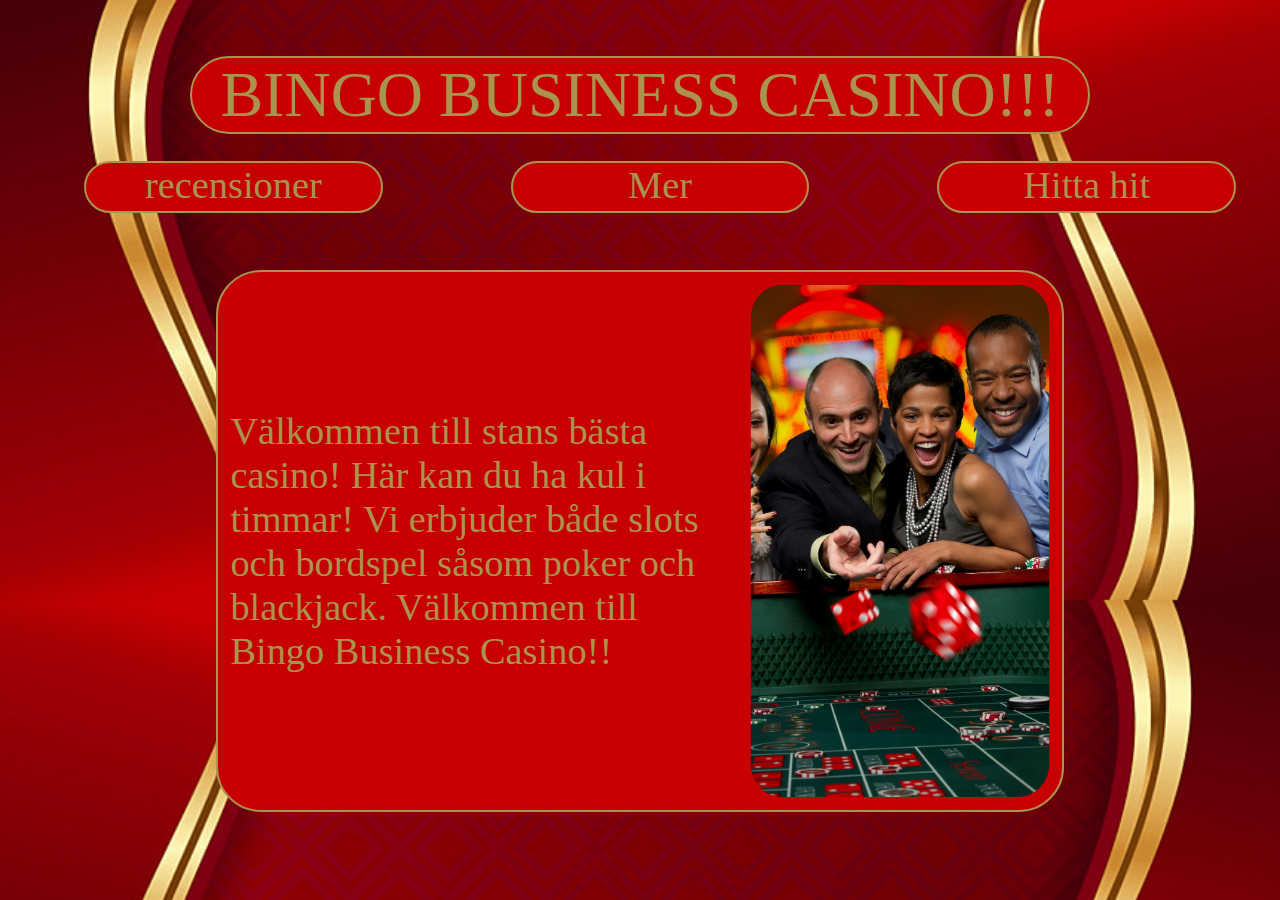
<file: index.html>
<!DOCTYPE html>
<html lang="en">
<head>
    <meta charset="UTF-8">
    <meta http-equiv="X-UA-Compatible" content="IE=edge">
    <meta name="viewport" content="width=device-width, initial-scale=1.0">
    <title>Document</title>
    <link rel="stylesheet" href="css/style.css">
</head>
<body>
  <main>
    <div class="top">
      <header>
      <a href="index.html">BINGO BUSINESS CASINO!!!</a>  
    </header>
    <menu>
     <restaurant class="button"><a href="restaurant.html">recensioner</a></restaurant>
     <slots class="button"><a href="Slots.html">Mer</a></slots>
     <findus class="button"><a href="Findus.html">Hitta hit</a></findus>
    </menu>  
  </div>
  <textbox class=textbox>
    <p >Välkommen till stans bästa casino! Här kan du ha kul i timmar! Vi erbjuder både slots och bordspel såsom poker och blackjack. Välkommen till Bingo Business Casino!!</p>
    <img class=textpicture src="img/GettyImages-131575274.jpg" alt="happy gamblers">
  </textbox>
    <footer>
         
    </footer>
  </main>

</body>
</html>
</file>
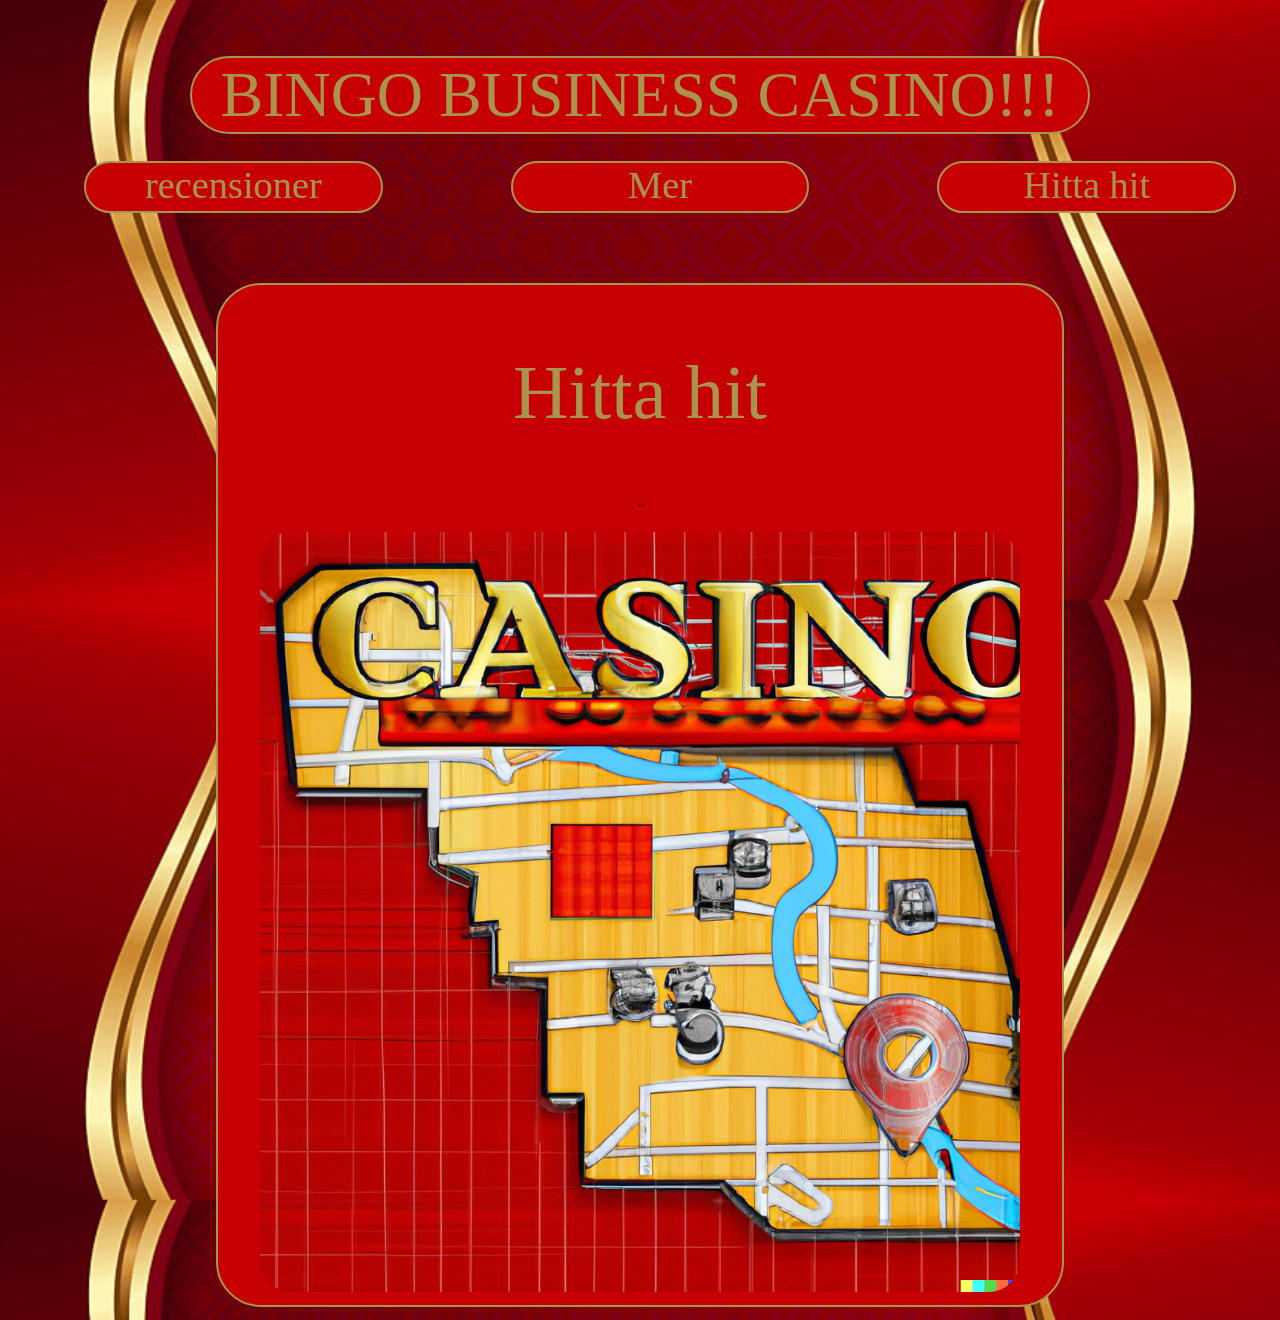
<file: Findus.html>
<!DOCTYPE html>
<html lang="en">
<head>
    <meta charset="UTF-8">
    <meta http-equiv="X-UA-Compatible" content="IE=edge">
    <meta name="viewport" content="width=device-width, initial-scale=1.0">
    <link rel="stylesheet" href="css/style.css">
    <title>Document</title>
</head>
<body>
        <main>
          <div class="top">
            <header>
            <a href="index.html">BINGO BUSINESS CASINO!!!</a>  
          </header>
          <menu>
           <restaurant class="button"><a href="restaurant.html">recensioner</a></restaurant>
           <slots class="button"><a href="Slots.html">Mer</a></slots>
           <findus class="button"><a href="Findus.html">Hitta hit</a></findus>
          </menu>  
        </div> 
        <textbox class=textbox2>
            <h1>Hitta hit</h1>¨
            <img class="textpicture3" src="/img/DALL·E 2023-05-12 16.48.45 - A classy city map showing a casino red and gold.png" alt="karta">
        </textbox>        
</body>
</html>
</file>
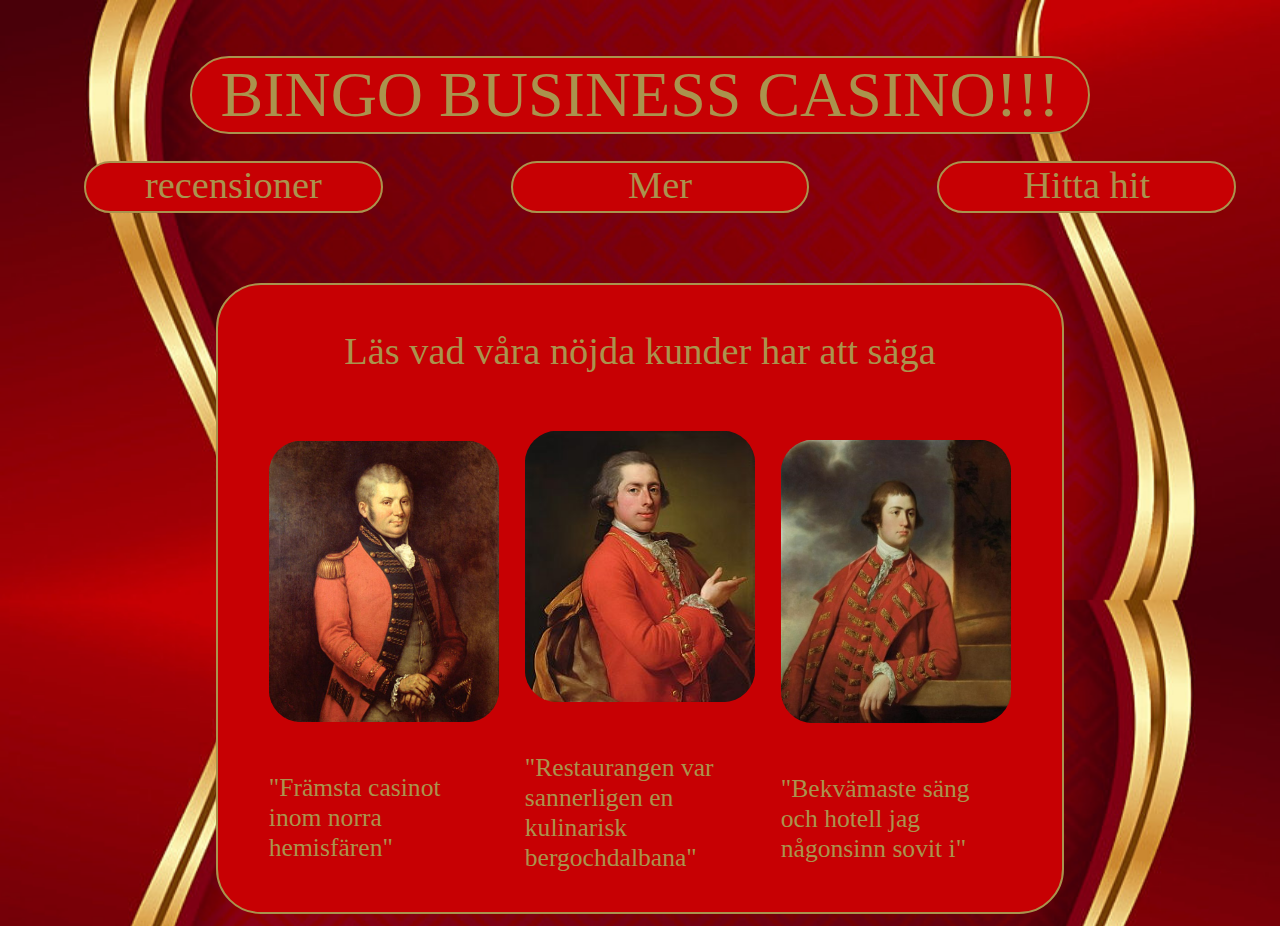
<file: restaurant.html>
<!DOCTYPE html>
<html lang="en">
<head>
    <meta charset="UTF-8">
    <meta http-equiv="X-UA-Compatible" content="IE=edge">
    <meta name="viewport" content="width=device-width, initial-scale=1.0">
    <title>Document</title>
    <link rel="stylesheet" href="css/style.css">
</head>
<body>
    <main>
    <div class="top">
        <header>
        <a href="index.html">BINGO BUSINESS CASINO!!!</a>  
      </header>
      <menu>
       <restaurant class="button"><a href="restaurant.html">recensioner</a></restaurant>
       <slots class="button"><a href="Slots.html">Mer</a></slots>
       <findus class="button"><a href="Findus.html">Hitta hit</a></findus>
      </menu>  
    </div>
    <textbox class="textbox2"> 
      <h2>Läs vad våra nöjda kunder har att säga </h2>
      <div id="images">
        <div class="image-container">
          <img class="textpicture3" id="picture1" src="img/porträtt1.jpg" alt="portätt på kund">
          <p class="review">"Främsta casinot inom norra hemisfären"</p>
        </div>
        <div class="image-container">
          <img class="textpicture3" id="picture2" src="img/portätt2.jpg" alt="portätt på kund">
          <p class="review">"Restaurangen var sannerligen en kulinarisk bergochdalbana"</p>
        </div>
        <div class="image-container">
          <img class="textpicture3" id="picture3" src="img/portätt3.jpg" alt="portätt på kund">
          <p class="review">"Bekvämaste säng och hotell jag någonsinn sovit i"</p>
        </div>
      </div>
      </div>
    </textbox>
      <footer>
      </footer>
      <audio id="audio1">
        <source src="img/mixkit-cartoon-voice-laugh-343.wav" type="audio/wav">
        Your browser does not support the audio element.
      </audio>
      <audio id="audio2">
        <source src="img/mixkit-falling-male-scream-391.wav" type="audio/wav">
        Your browser does not support the audio element.
      </audio>
      <audio id="audio3">
        <source src="img/mixkit-cartoon-spring-sound-736.wav" type="audio/wav">
        Your browser does not support the audio element.
      </audio>
    <script src="js/js.js"> </script>
    </main>
</body>
</html>
</file>
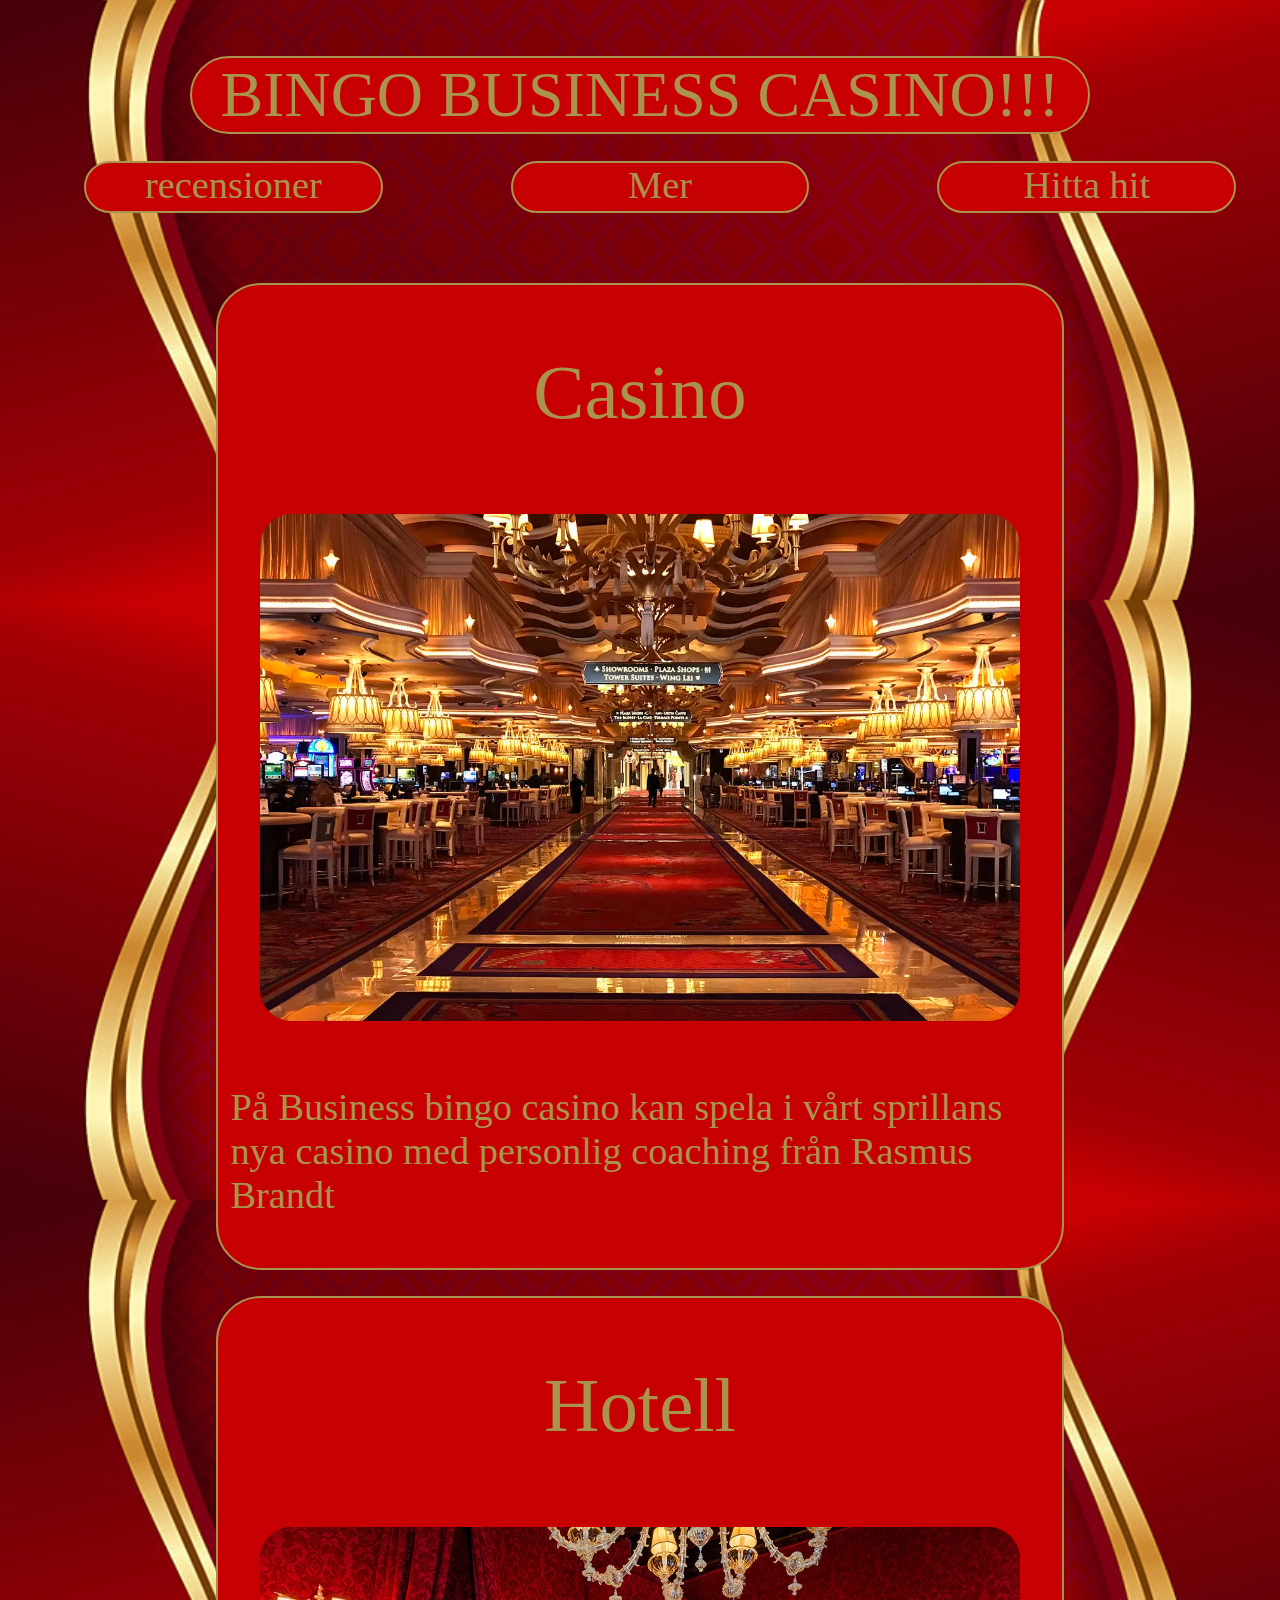
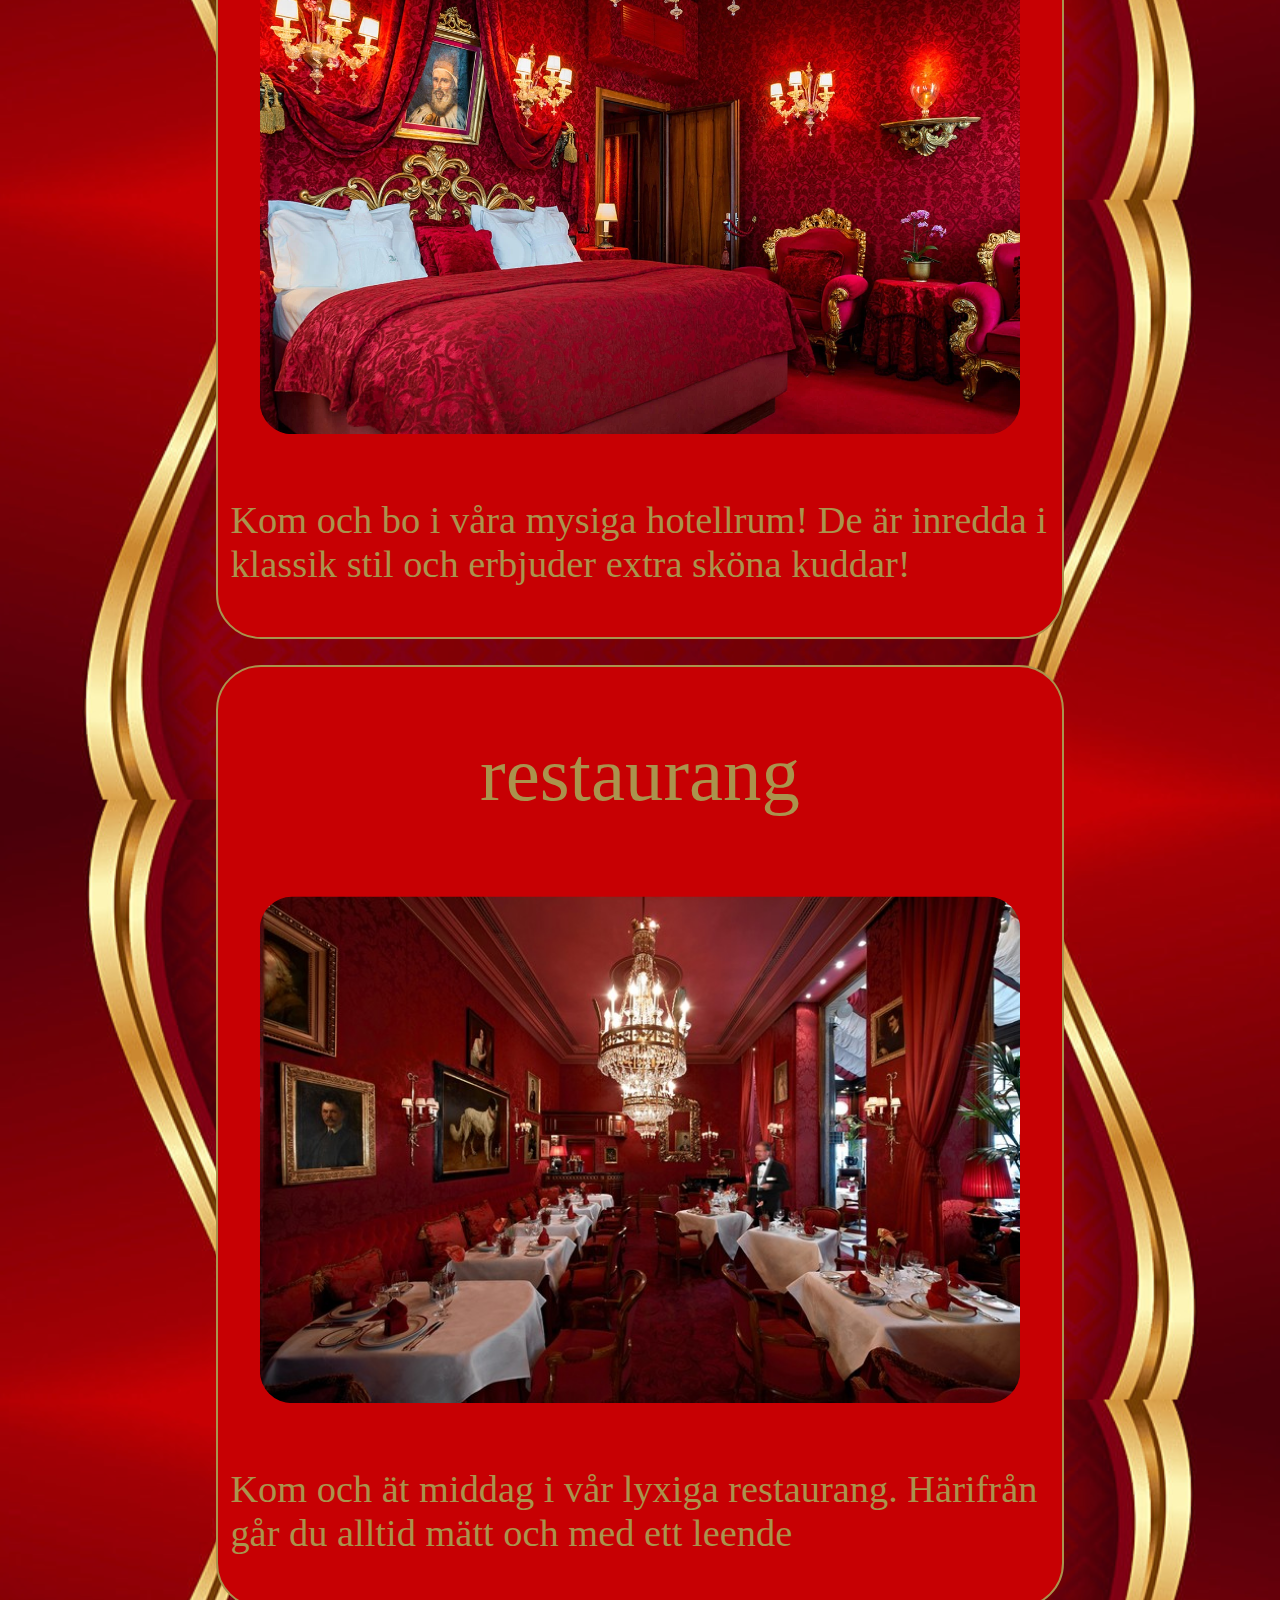
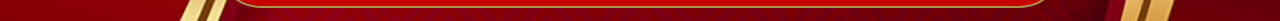
<file: slots.html>
<!DOCTYPE html>
<html lang="en">
<head>
    <meta charset="UTF-8">
    <meta http-equiv="X-UA-Compatible" content="IE=edge">
    <meta name="viewport" content="width=device-width, initial-scale=1.0">
    <title>Document</title>
    <link rel="stylesheet" href="css/style.css">
</head>
<body>
  <main>
    <div class="top">
      <header>
      <a href="index.html">BINGO BUSINESS CASINO!!!</a>  
    </header>
    <menu class="menu">
     <restaurant class="button"><a href="restaurant.html">recensioner</a></restaurant>
     <slots class="button"><a href="Slots.html">Mer</a></slots>
     <findus class="button"><a href="Findus.html">Hitta hit</a></findus>
    </menu> 
  </div>
  <textbox class=textbox2>
    <h1>Casino</h1>
    <img class=textpicture3 src="img/13520243_web1_CV-WYNN-031720_es_011.png" alt="Casinot">
    <p >På Business bingo casino kan spela i vårt sprillans nya casino med personlig coaching från Rasmus Brandt</p>
  </textbox>
  <textbox class=textbox2>
    <h1>Hotell</h1>
    <img class=textpicture3 src="img/red-room-Ca-Maria-Adele-Venice.png" alt="Mysigt hotellrum">
    <p >Kom och bo i våra mysiga hotellrum! De är inredda i klassik stil och erbjuder extra sköna kuddar!</p>
  </textbox>
  <textbox class=textbox2>
    <h1>restaurang</h1>
    <img class=textpicture3 src="img/Restaurant.jpg" alt="lyxig restaurang">
    <p >Kom och ät middag i vår lyxiga restaurang. Härifrån går du alltid mätt och med ett leende</p>
  </textbox>
</body>
</html>
</file>
<file: css/style.css>
@font-face{
    font-family: customFonts;
    src: url(/misc/Raleway-ExtraLight.ttf);
    font-weight: normal;
    font-style: normal;
  }
  
  main {
      display: flex;
      flex-direction: column;
      justify-content: center;
      align-items: center;
      
    }
    div {
        width: 100%;
        height: 100vh;
    } 
    #images {
      height: fit-content;
      display: flex;
      flex-direction: row;
      justify-content: center;
      align-items: center;
    }
    .image-container{
      height: fit-content;
      width: 20vw;
      display: flex;
      flex-direction: column;
      justify-content: center;
      align-items: center;
    }
    
    menu {
  
      width: 90vw;
      display: flex;
      justify-content: center;
      align-items: center;
      column-gap: 10vw;
    }
    .button {
    background-color:rgb(199,0,3);
    font-size: 3vw;
    border-radius: 5vh;
    height: 100%;
    width: 30vw;
    text-align: center;
    border-width: 0.2vw;
    border-color: #AA934D;
    border-style: solid;
  }
  body {
    margin: 0;
    padding: 0;
    
  }
  header {
  background-color:rgb(199,0,3);
  border-radius: 5vh;
  text-align: center;
  font-size: 5vw;
  margin: 1vw;
  width: 70vw;
  border-width: 0.2vw;
  border-color: #AA934D;
  border-style: solid;
  }
  a:link {
    color: #AA934D;
    background-color: transparent;
    text-decoration: none;
    font-family: Algerian;
    padding: 1vw;
  }
  
  a:visited {
    color:#AA934D;
    background-color: transparent;  
    text-decoration: none
    font-family: Algerian;
  }
  
  body {
    background:url(/img/Bakgrund_1683902038-trimmy-Bakgrund.png);
    background-size: 100vw;
  }

  .top {
    display: flex;  
    flex-direction: column;
    justify-content: center;
    align-items: center;
    height: 30vh;

  }
  .textbox{
    display: flex;
    background-color: rgb(199,0,3) ;
    border-radius: 5vh;
    width: 66vw;
    align-items: center;
    border-width: 0.2vw;
    border-color: #AA934D;
    border-style: solid;

  }
  h1{
    padding: 1vw;
    font-size: 6vw;
    text-align: center;
    font-family: Algerian;
    color: #AA934D;
    font-weight: normal;
  }
  p{
    text-align: left;
    font-size: 3vw;
    font-family: Algerian;
    padding: 1vw;
    color: #AA934D;
    
  }
  h3{
    text-align: center;
    font-size: 3vw;
  }
 
.textpicture {
  padding: 1vw;
  width: 40vw;
  height: 40vw;
  border-radius: 5vh;
  
}
.textpicture2 {
  padding: 1vw;
  width: 30%;
  height: auto;
  border-radius: 5vh;
}
.textpicture3 {
  padding: 1vw;
  border-radius: 5vh;
  width: 90%;

}
 
.textbox2{
  margin: 1vw;
  display: flex;
  flex-direction: column;
  background-color:rgb(199,0,3);
  border-radius: 5vh;
  width: 66vw;
  align-items: center;
  border-width: 0.2vw;
  border-color: #AA934D;
  border-style: solid;

}
.review {
  font-size: 2vw;
}
h2 {
  font-size: 3vw;
  font-family: Algerian;
  padding: 1vw;
  text-align: center;
  color: #AA934D;
  font-weight: normal;
}
@media only screen and (max-width: 600px)  {
  .button {
    font-size: 6vw;
    width: 50vw;
  }
  .top {
      display: flex;  
      flex-direction: column;
      justify-content: center;
      align-items: center;
      height: 20vh;
      
  }
  #images {
    height: fit-content;
     display: flex;
     flex-direction: column;
     justify-content: center;
     align-items: center;
   }
   
   .textpicture2 {
    padding: 1vw;
    width: 60%;
    height: auto;
    border-radius: 5vh;
  }
  .textbox{
    flex-direction: column;
    width: 80vw;
    align-items: center;
  }
  .textbox2{
    margin: 1vw;
    display: flex;
    flex-direction: column;
    background-color:rgb(199,0,3) ;
    border-radius: 5vh;
    width: 80vw;
    align-items: center;
  }
  .textpicture {
    padding: 1vw;
    width: 70vw;
    height: auto;
    border-radius: 5vh;
  }
  .textpicture3 {
    padding: 1vw;
    width: 75vw;
    height: auto;
    border-radius: 5vh;
  }
  h2 {
    padding: 1vw;
    font-size: 8vw;
    text-align: center;
    font-family: Algerian;
  }
  p{
    text-align: left;
    font-size: 3vw;
    font-family: Algerian;
    padding: 1vw;
    color: #AA934D;
    
  menu{
    flex-direction:column;
  }
  .review {
    font-size: 10vw;
  }
}
</file>
